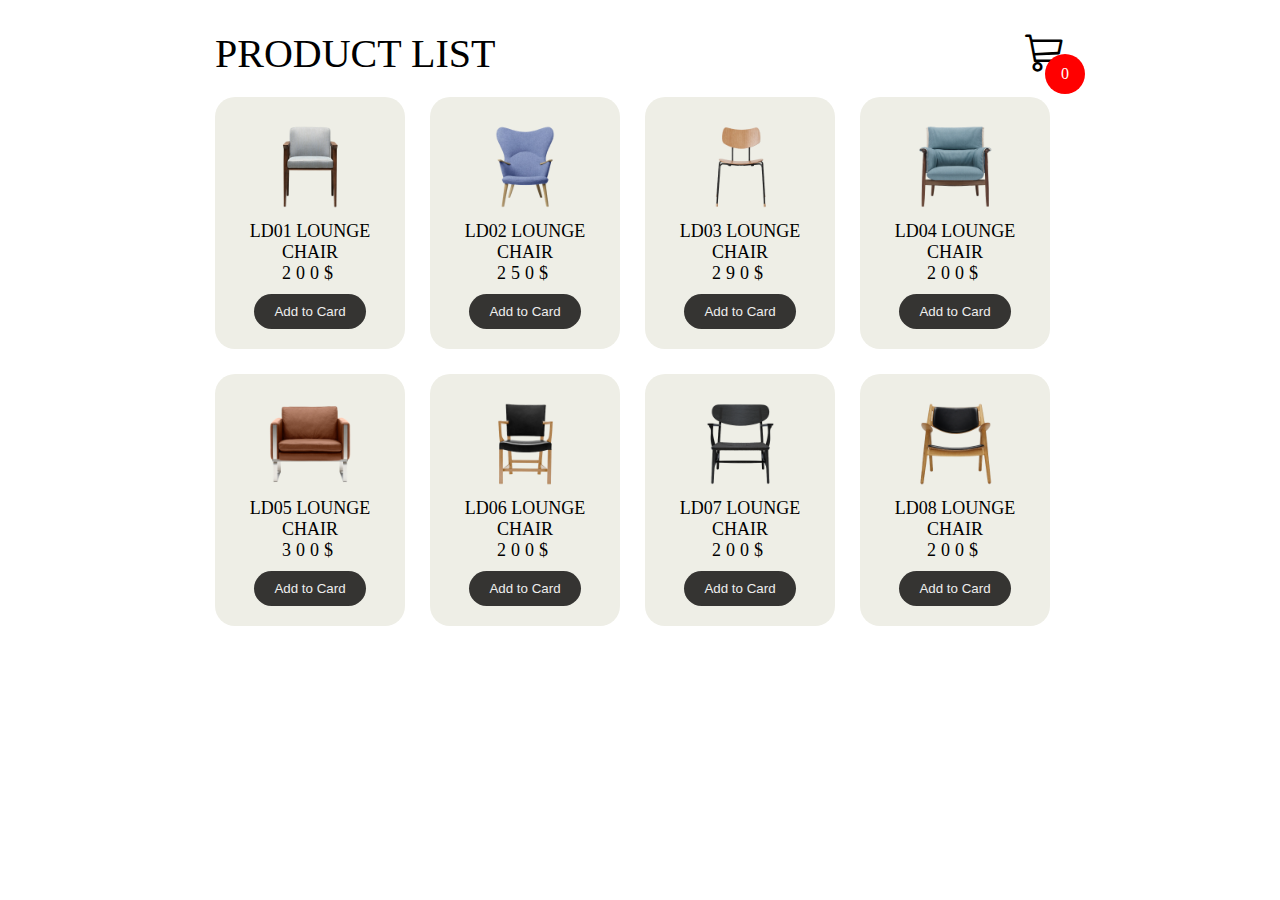
<file: Promise, Local Storage/index.html>
<!DOCTYPE html>
<html lang="en">
<head>
    <meta charset="UTF-8">
    <meta name="viewport" content="width=device-width, initial-scale=1.0">
    <title>Shopping</title>
    <link rel="stylesheet" href="assets/css/style.css">
    <script src="assets/js/script.js" defer></script>
    <link rel="stylesheet" href="https://cdn.jsdelivr.net/npm/bootstrap-icons@1.11.3/font/bootstrap-icons.min.css">
</head>
<body id="showCard">
    <div class="container">
        <header>
           <div class="title">PRODUCT LIST</div> 
           <div id="iconCard" class="icon-card" onclick="toggleCard()">
            <i class="bi bi-cart3"></i>
            <div id="card-count">0</div>
        </div>
        </header>
        <div class="product-list">
            <div class="product-item">
                <img src="assets/images/1.png" alt="chair">
                <h2>LD01 LOUNGE CHAIR</h2>
                <div class="price">200$</div>
                <button id="addCard" onclick="addToCard('LD01 LOUNGE CHAIR', 200)"> Add to Card</button>
            </div>
            <div class="product-item">
                <img src="assets/images/2.png" alt="chair">
                <h2>LD02 LOUNGE CHAIR</h2>
                <div class="price">250$</div>
                <button id="addCard" onclick="addToCard('LD02 LOUNGE CHAIR', 250)"> Add to Card</button>
            </div>
            <div class="product-item">
                <img src="assets/images/3.png" alt="chair">
                <h2>LD03 LOUNGE CHAIR</h2>
                <div class="price">290$</div>
                <button id="addCard"onclick="addToCard('LD03 LOUNGE CHAIR', 290)"> Add to Card</button>
            </div>
            <div class="product-item">
                <img src="assets/images/4.png" alt="chair">
                <h2>LD04 LOUNGE CHAIR</h2>
                <div class="price">200$</div>
                <button id="addCard" onclick="addToCard('LD04 LOUNGE CHAIR', 200)"> Add to Card</button>
            </div>
            <div class="product-item">
                <img src="assets/images/5.png" alt="chair">
                <h2>LD05 LOUNGE CHAIR</h2>
                <div class="price">300$</div>
                <button id="addCard" onclick="addToCard('LD05 LOUNGE CHAIR', 300)"> Add to Card</button>
            </div>
            <div class="product-item">
                <img src="assets/images/6.png" alt="chair">
                <h2>LD06 LOUNGE CHAIR</h2>
                <div class="price">200$</div>
                <button id="addCard" onclick="addToCard('LD06 LOUNGE CHAIR', 200)" > Add to Card</button>
            </div>
            <div class="product-item">
                <img src="assets/images/7.png" alt="chair">
                <h2>LD07 LOUNGE CHAIR</h2>
                <div class="price">200$</div>
                <button id="addCard" onclick="addToCard('LD07 LOUNGE CHAIR', 200)"> Add to Card</button>
            </div>
            <div class="product-item">
                <img src="assets/images/8.png" alt="chair">
                <h2>LD08 LOUNGE CHAIR</h2>
                <div class="price">200$</div>
                <button id="addCard" onclick="addToCard('LD08 LOUNGE CHAIR', 200)"> Add to Card</button>
            </div>
        </div>
    </div>

    <div class="shopping-card" style="display: none;">
        <h1>Shopping Card</h1>
        <div class="shopping-list">
          
             <div class="shopping-item">
                <!-- <div class="item-img">
                    <img src="assets/images/1.png" alt= "chair" >
                </div>     
                <div class="name">
                jhhkk
                </div>  
                <div class="price">jjh</div> 
                <div class="quantity">
                    <span class="minus">< </span>
                    <span>1</span>
                    <span class="plus">></span>
                </div>  -->


            </div>
        </div>
        <div class="btn">
            <button class="close" id="close" >Close</button>
            <button class="clearcard" onclick="clearCard()">Clear Card</button>
        </div>
    </div>

</body>
</html>
</file>
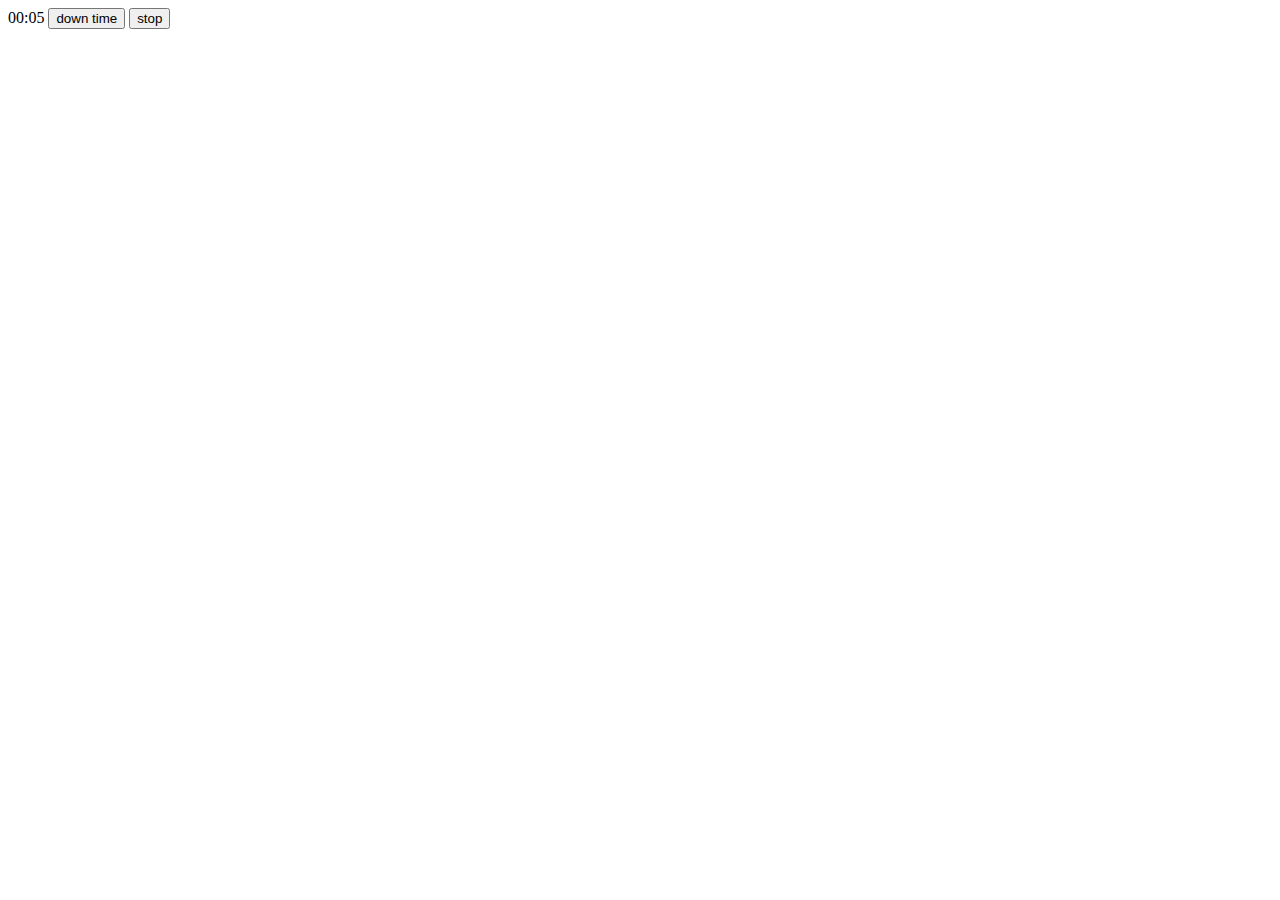
<file: set/index.html>
<!DOCTYPE html>
<html lang="en">
<head>
    <meta charset="UTF-8">
    <meta name="viewport" content="width=device-width, initial-scale=1.0">
    <title>Document</title>
    <script src="script.js" defer></script>
    <style>
        .red{
            color: red;
        }
    </style>
</head>
<body>
    <span id="span">00:05</span>
    <button id="downBtn">down time</button>
    <button id="stpBtn">stop</button>
</body>
</html>
</file>
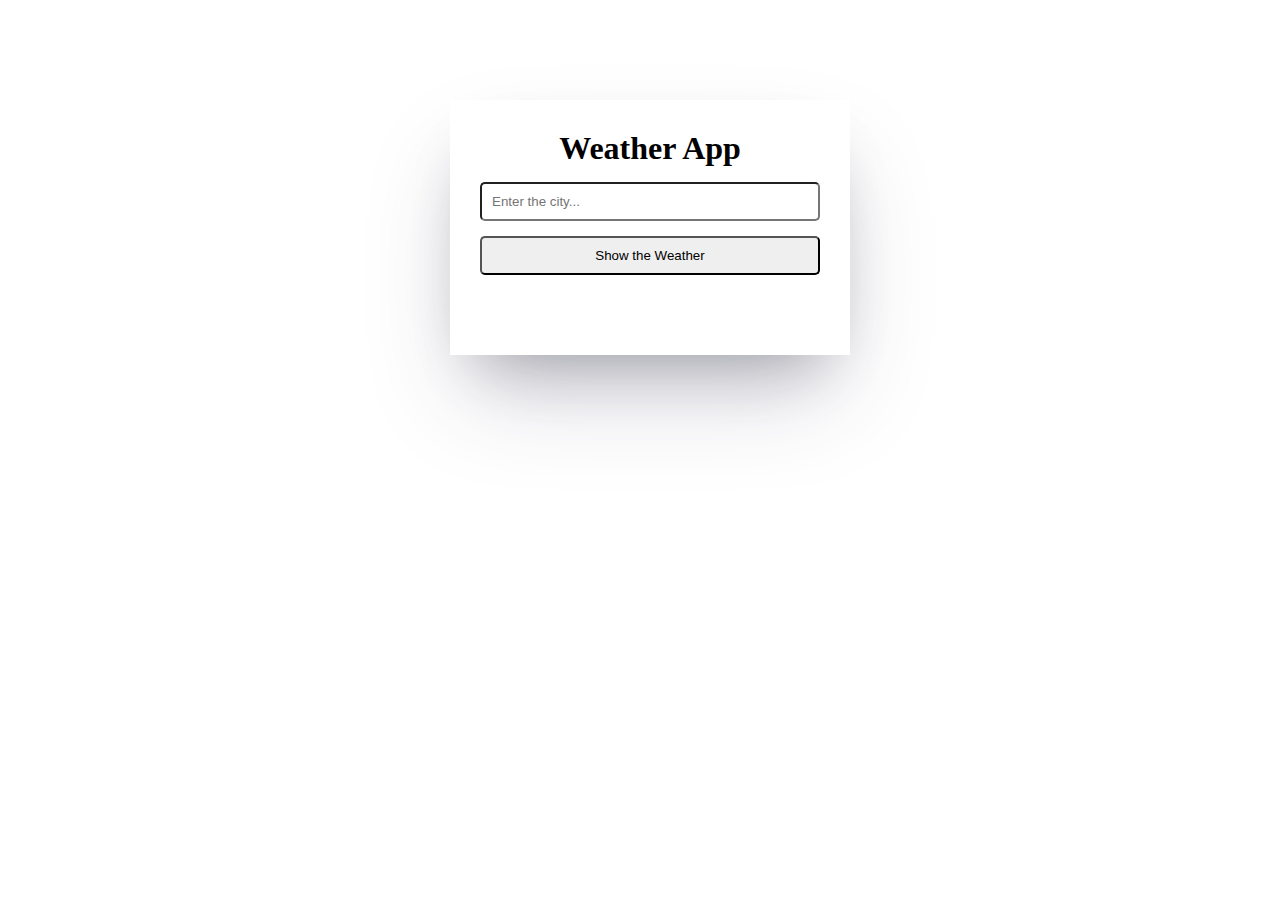
<file: weather-app/index.html>
<!DOCTYPE html>
<html lang="en">
<head>
    <meta charset="UTF-8">
    <meta name="viewport" content="width=device-width, initial-scale=1.0">
    <title>Document</title>
    <link rel="stylesheet" href="./assets/css/style.css">
    <script src="./assets/js/script.js" defer></script>
</head>
<body>
    <div class="container">
        <div class="weather-card">
            <h1>Weather App</h1>
            <input type="text" id="cityInput" placeholder="Enter the city...">
            <button id="submitBtn">Show the Weather</button>
            <div class="weather-details">
                <h3 id="weather-city"></h3>
                <p id="weather-info"></p>
                <p id="temp"></p>
                <p id="humidity"></p>
            </div>
        </div>
    </div>
</body>
</html>
</file>
<file: Promise, Local Storage/assets/css/style.css>
*{
    margin: 0;
    padding: 0;
    box-sizing: border-box;
}
.container{
    width: 850px;
    margin: auto;
    text-align: center;
    padding-top: 10px;
    transition: transform .5s;
}
header{
    display: flex;
    justify-content: space-between;
    align-items: center;
    padding: 20px 0;
}
.title{
    font-size: 40px;
}
i{
    font-size: 40px;
}
.icon-card{
    position: relative;
}
.icon-card div{
    position: absolute;
    background-color: red;
    width: 40px;
    height: 40px;
    display: flex;
    justify-content: center;
    align-items: center;
    border-radius: 50%;
    color: white;
    top: 50%;
    right: -20px;
}
.product-list{
    display: flex;
    flex-wrap: wrap;
    gap: 25px;
}
.product-list .product-item{
    background-color: #eeeee6;
    border-radius: 20px;
    padding: 20px;
    width: 190px;
}
.product-list .product-item img{
    width: 100px;
    background-repeat: no-repeat;
    background-size: cover;
}
.product-list .product-item h2{
    font-size: 18px;
    font-weight: 400;
}
.product-list .product-item .price{
    letter-spacing: 5px;
    font-size: 18px;
}
.product-list .product-item button{
    cursor: pointer;
    padding: 10px 20px;
    background-color: #353432;
    color: #eee;
    border-radius: 20px;
    border: none;
    margin-top: 10px;
}
.shopping-card{
    width: 400px;
    background-color: #353432;
    color: #eee;
    position: fixed;
    top: 0;
    bottom: 0;
    right: 0;
    transition: .5s;

}
body.showCard .shopping-card {
    right: 0; 
 }
body.showCard .container{
    transform: translateX(-250px);
}
.shopping-card h1{
    padding: 20px;
    margin: 0;
    font-weight: 300;
}
.shopping-card .btn{
    display: flex;
    width: 100%;
    position: absolute;
    bottom: 0;

    
}
.shopping-card .btn button{
    width: 50%;
    border: none;
    font-family: Poppins;
    font-weight: 500;
    cursor: pointer;
    padding: 30px;

}
 .btn .close{
    background-color: #eee;
}
.btn .clearcard{
    background-color: #E8BC0E;

}

.shopping-list .shopping-item{
    display: flex;
    flex-wrap: wrap;
    gap: 10px;
    align-items: center;
    text-align: center;
}
.shopping-item .item-img{
    width: 80px;
}
.shopping-item .item-img img{
    width: 80%;
}
.shopping-item .quantity{
    display: flex;
    flex-direction: row;
    align-items: center;
    justify-content: center;
}
.shopping-item .quantity span{
    width: 20px;
    height: 20px;
    background-color: #eee;
    border-radius: 50%;
    color: #555;
    cursor: pointer;
}
.shopping-item .quantity span:nth-child(2){
    background-color: transparent;
    color: #eee;
    cursor: auto;
}
.shopping-item:nth-child(even){
    background-color: #eee1;
}
.shopping-list{
    overflow: auto;
}
.shopping-list::-webkit-scrollbar{
    width: 0;
}
</file>
<file: weather-app/assets/css/style.css>
*{
    margin: 0;
    padding: 0;
    box-sizing: border-box;
}
.container{
    width: 1300px;
    margin: 0 auto;

}
.weather-card{
    width: 400px;
    margin: 100px auto;
    box-shadow: rgba(50, 50, 93, 0.25) 0px 50px 100px -20px, rgba(0, 0, 0, 0.3) 0px 30px 60px -30px;
    padding: 30px;
    text-align: center;
}
input, button{
    width: 100%;
    padding: 10px;
    margin-top: 15px;
    border-radius: 5px;
}
.weather-details{
    padding: 20px;
}
p{
    margin-top: 10px;
}
</file>
